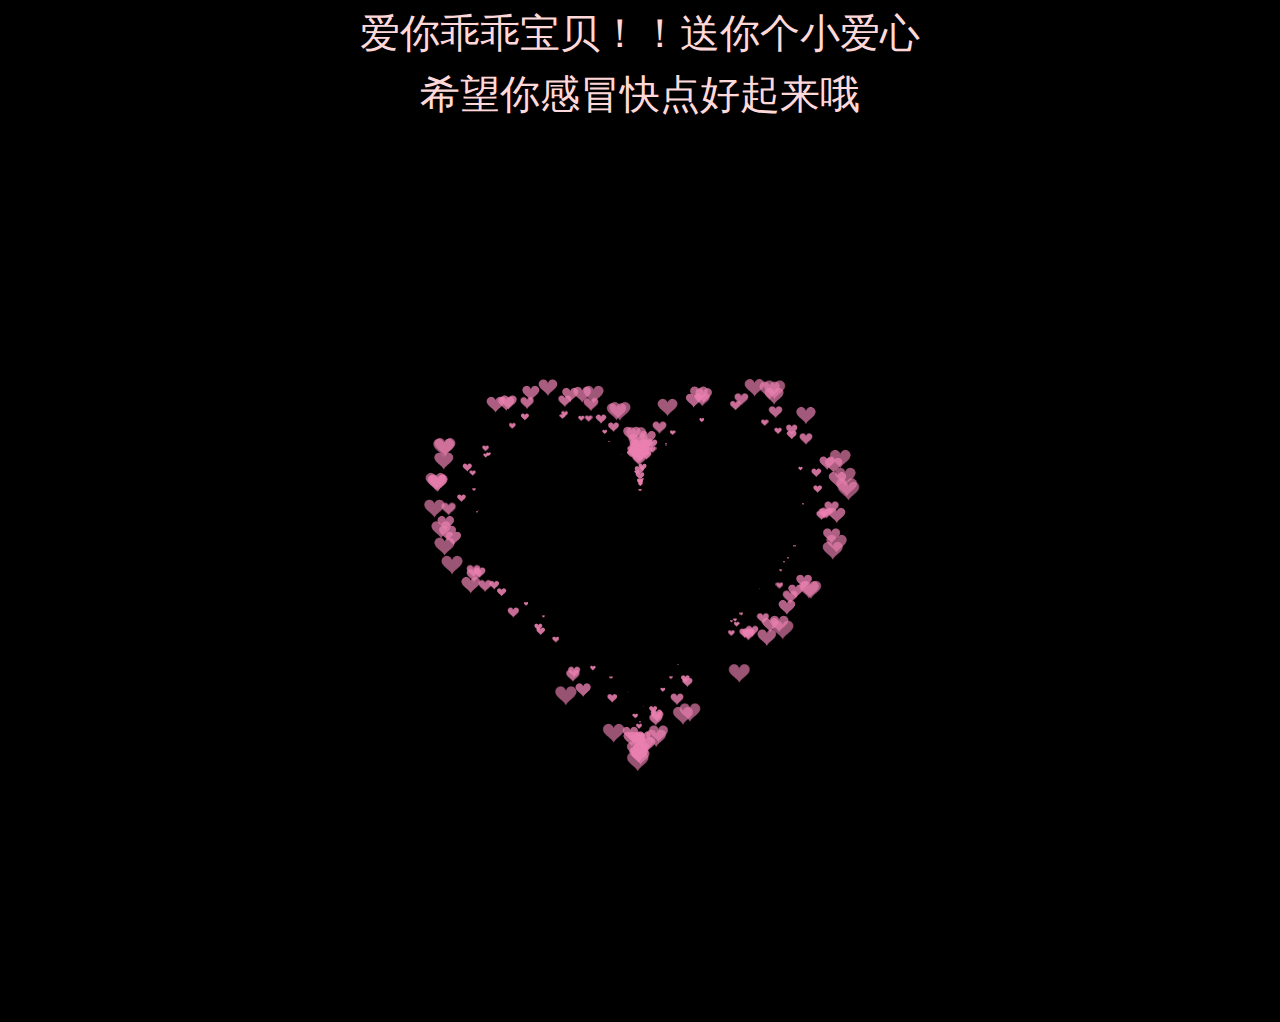
<file: custom/heart/love.html>
<html>
<head>
    <meta charset="utf-8">
    <title>loveHeart</title>
    <link rel="shortcut icon" href="http://zhouql.vip/images/心.png" type="image/x-icon">
    <link rel="preconnect" href="https://fonts.googleapis.com">
    <link rel="preconnect" href="https://fonts.gstatic.com" crossorigin>
    <link href="https://fonts.googleapis.com/css2?family=Anton&display=swap" rel="stylesheet">
    <style>
        html,
        body {
            height: 100%;
            padding: 0;
            margin: 0;
            background: #000;
        }
        div {
            text-align: center;
            font-family: 'Anton', sans-serif;
            font-size: 2.5rem;
            color: #ffd9d9;
        }
        canvas {
            /*position: absolute;*/
            width: 100%;
            height: 100%;
        }
    </style>
</head>
<body>
<div>爱你乖乖宝贝！！送你个小爱心</div>
<div>希望你感冒快点好起来哦</div>

    <canvas id="pinkboard"></canvas>

    <script>
        var settings = {
            particles: {
                length: 500, 
                duration: 2, 
                velocity: 100, 
                effect: -0.75, 
                size: 32, 
            },
        };
        (function () { var b = 0; var c = ["ms", "moz", "webkit", "o"]; for (var a = 0; a < c.length && !window.requestAnimationFrame; ++a) { window.requestAnimationFrame = window[c[a] + "RequestAnimationFrame"]; window.cancelAnimationFrame = window[c[a] + "CancelAnimationFrame"] || window[c[a] + "CancelRequestAnimationFrame"] } if (!window.requestAnimationFrame) { window.requestAnimationFrame = function (h, e) { var d = new Date().getTime(); var f = Math.max(0, 16 - (d - b)); var g = window.setTimeout(function () { h(d + f) }, f); b = d + f; return g } } if (!window.cancelAnimationFrame) { window.cancelAnimationFrame = function (d) { clearTimeout(d) } } }());

        var Point = (function () {
            function Point(x, y) {
                this.x = (typeof x !== 'undefined') ? x : 0;
                this.y = (typeof y !== 'undefined') ? y : 0;
            }
            Point.prototype.clone = function () {
                return new Point(this.x, this.y);
            };
            Point.prototype.length = function (length) {
                if (typeof length == 'undefined')
                    return Math.sqrt(this.x * this.x + this.y * this.y);
                this.normalize();
                this.x *= length;
                this.y *= length;
                return this;
            };
            Point.prototype.normalize = function () {
                var length = this.length();
                this.x /= length;
                this.y /= length;
                return this;
            };
            return Point;
        })();
        var Particle = (function () {
            function Particle() {
                this.position = new Point();
                this.velocity = new Point();
                this.acceleration = new Point();
                this.age = 0;
            }
            Particle.prototype.initialize = function (x, y, dx, dy) {
                this.position.x = x;
                this.position.y = y;
                this.velocity.x = dx;
                this.velocity.y = dy;
                this.acceleration.x = dx * settings.particles.effect;
                this.acceleration.y = dy * settings.particles.effect;
                this.age = 0;
            };
            Particle.prototype.update = function (deltaTime) {
                this.position.x += this.velocity.x * deltaTime;
                this.position.y += this.velocity.y * deltaTime;
                this.velocity.x += this.acceleration.x * deltaTime;
                this.velocity.y += this.acceleration.y * deltaTime;
                this.age += deltaTime;
            };
            Particle.prototype.draw = function (context, image) {
                function ease(t) {
                    return (--t) * t * t + 1;
                }
                var size = image.width * ease(this.age / settings.particles.duration);
                context.globalAlpha = 1 - this.age / settings.particles.duration;
                context.drawImage(image, this.position.x - size / 2, this.position.y - size / 2, size, size);
            };
            return Particle;
        })();
        var ParticlePool = (function () {
            var particles,
                firstActive = 0,
                firstFree = 0,
                duration = settings.particles.duration;
            function ParticlePool(length) {
                // create and populate particle pool
                particles = new Array(length);
                for (var i = 0; i < particles.length; i++)
                    particles[i] = new Particle();
            }
            ParticlePool.prototype.add = function (x, y, dx, dy) {
                particles[firstFree].initialize(x, y, dx, dy);
                // handle circular queue
                firstFree++;
                if (firstFree == particles.length) firstFree = 0;
                if (firstActive == firstFree) firstActive++;
                if (firstActive == particles.length) firstActive = 0;
            };
            ParticlePool.prototype.update = function (deltaTime) {
                var i;
                // update active particles
                if (firstActive < firstFree) {
                    for (i = firstActive; i < firstFree; i++)
                        particles[i].update(deltaTime);
                }
                if (firstFree < firstActive) {
                    for (i = firstActive; i < particles.length; i++)
                        particles[i].update(deltaTime);
                    for (i = 0; i < firstFree; i++)
                        particles[i].update(deltaTime);
                }
                // remove inactive particles
                while (particles[firstActive].age >= duration && firstActive != firstFree) {
                    firstActive++;
                    if (firstActive == particles.length) firstActive = 0;
                }
            };
            ParticlePool.prototype.draw = function (context, image) {
                // draw active particles
                if (firstActive < firstFree) {
                    for (i = firstActive; i < firstFree; i++)
                        particles[i].draw(context, image);
                }
                if (firstFree < firstActive) {
                    for (i = firstActive; i < particles.length; i++)
                        particles[i].draw(context, image);
                    for (i = 0; i < firstFree; i++)
                        particles[i].draw(context, image);
                }
            };
            return ParticlePool;
        })();
        (function (canvas) {
            var context = canvas.getContext('2d'),
                particles = new ParticlePool(settings.particles.length),
                particleRate = settings.particles.length / settings.particles.duration, // particles/sec
                time;
            // get point on heart with -PI <= t <= PI
            function pointOnHeart(t) {
                return new Point(
                    160 * Math.pow(Math.sin(t), 3),
                    130 * Math.cos(t) - 50 * Math.cos(2 * t) - 20 * Math.cos(3 * t) - 10 * Math.cos(4 * t) + 25
                );
            }
            // creating the particle image using a dummy canvas
            var image = (function () {
                var canvas = document.createElement('canvas'),
                    context = canvas.getContext('2d');
                canvas.width = settings.particles.size;
                canvas.height = settings.particles.size;
                // helper function to create the path
                function to(t) {
                    var point = pointOnHeart(t);
                    point.x = settings.particles.size / 2 + point.x * settings.particles.size / 350;
                    point.y = settings.particles.size / 2 - point.y * settings.particles.size / 350;
                    return point;
                }
                // create the path
                context.beginPath();
                var t = -Math.PI;
                var point = to(t);
                context.moveTo(point.x, point.y);
                while (t < Math.PI) {
                    t += 0.01; // baby steps!
                    point = to(t);
                    context.lineTo(point.x, point.y);
                }
                context.closePath();
                // create the fill
                context.fillStyle = '#ea80b0';
                context.fill();
                // create the image
                var image = new Image();
                image.src = canvas.toDataURL();
                return image;
            })();
            // render that thing!
            function render() {
                // next animation frame
                requestAnimationFrame(render);
                // update time
                var newTime = new Date().getTime() / 1000,
                    deltaTime = newTime - (time || newTime);
                time = newTime;
                // clear canvas
                context.clearRect(0, 0, canvas.width, canvas.height);
                // create new particles
                var amount = particleRate * deltaTime;
                for (var i = 0; i < amount; i++) {
                    var pos = pointOnHeart(Math.PI - 2 * Math.PI * Math.random());
                    var dir = pos.clone().length(settings.particles.velocity);
                    particles.add(canvas.width / 2 + pos.x, canvas.height / 2 - pos.y, dir.x, -dir.y);
                }
                // update and draw particles
                particles.update(deltaTime);
                particles.draw(context, image);
            }
            // handle (re-)sizing of the canvas
            function onResize() {
                canvas.width = canvas.clientWidth;
                canvas.height = canvas.clientHeight;

            }
            window.onresize = onResize;
            // delay rendering bootstrap
            setTimeout(function () {
                onResize();
                render();
            }, 10);
        })(document.getElementById('pinkboard'));
        </script>
</body>

</html>
</file>
